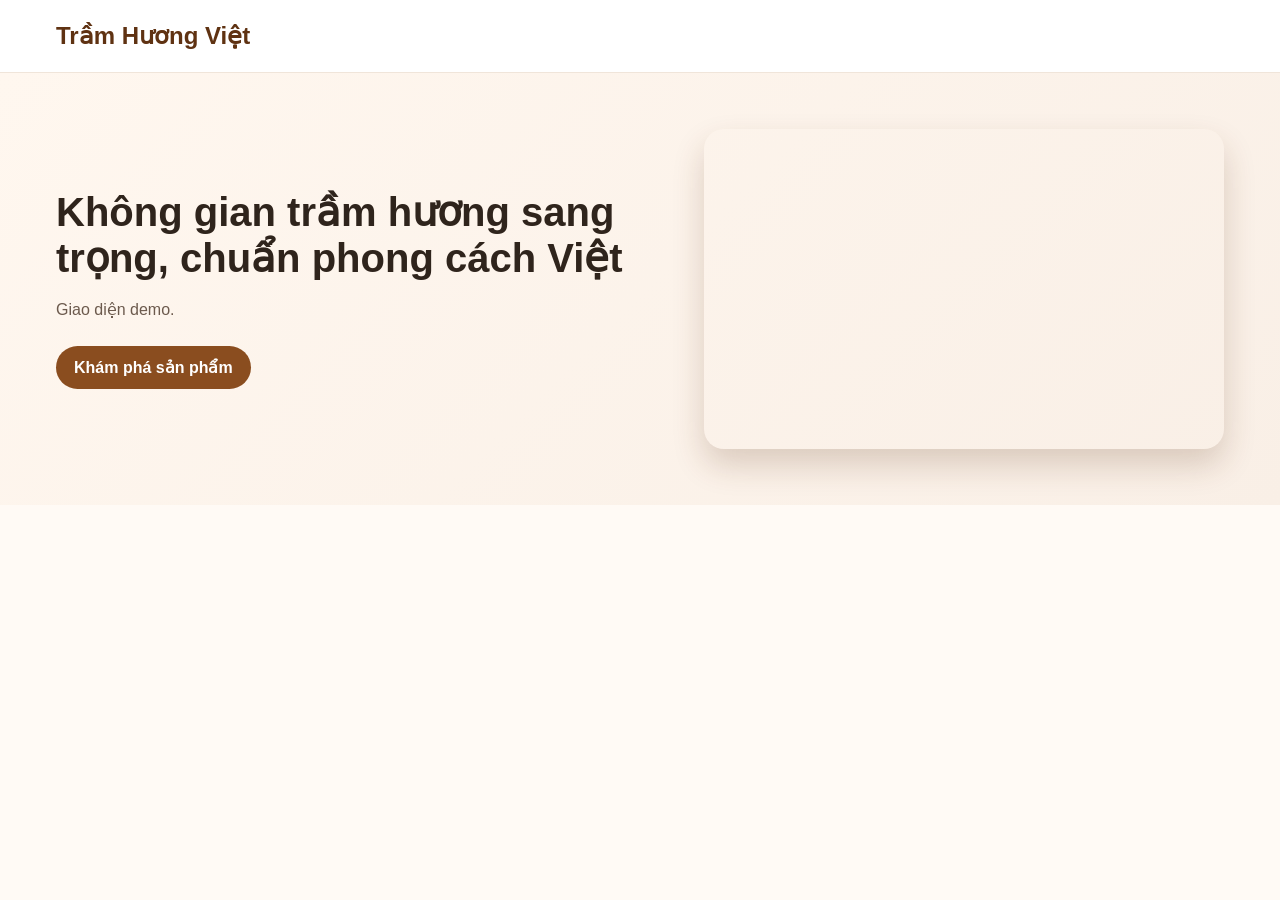
<file: preview.html>
<!doctype html><html><head><meta charset='utf-8'><meta name='viewport' content='width=device-width,initial-scale=1'><link rel='stylesheet' href='wp-content/themes/tramhuongviet-clone/style.css'></head><body>
<header class="site-header"><div class="container header-wrap"><a class="brand" href="#">Trầm Hương Việt</a></div></header>
<section class="hero"><div class="container hero-grid"><div><h1>Không gian trầm hương sang trọng, chuẩn phong cách Việt</h1><p>Giao diện demo.</p><a href="#" class="btn">Khám phá sản phẩm</a></div><div class="hero-image"></div></div></section>
</body></html>
</file>
<file: wp-content/themes/tramhuongviet-clone/style.css>
/*
Theme Name: Tram Huong Viet Clone Starter
Theme URI: https://example.local
Author: Codex
Description: Theme starter mô phỏng bố cục website tramhuongviet.com
Version: 1.0.0
Text Domain: tramhuongviet-clone
*/

:root {
  --brand: #8a4d1f;
  --brand-dark: #5f3212;
  --bg: #fffaf5;
  --text: #2f241c;
  --muted: #6c5a4d;
  --card: #ffffff;
}

* {
  box-sizing: border-box;
}

body {
  margin: 0;
  font-family: 'Segoe UI', Arial, sans-serif;
  color: var(--text);
  background: var(--bg);
}

.container {
  max-width: 1200px;
  margin: 0 auto;
  padding: 0 16px;
}

.site-header {
  background: #fff;
  border-bottom: 1px solid #f0e5da;
  position: sticky;
  top: 0;
  z-index: 100;
}

.header-wrap {
  display: flex;
  align-items: center;
  justify-content: space-between;
  min-height: 72px;
}

.brand {
  font-size: 24px;
  font-weight: 700;
  color: var(--brand-dark);
  text-decoration: none;
}

.main-nav ul {
  display: flex;
  list-style: none;
  gap: 20px;
  margin: 0;
  padding: 0;
}

.main-nav a {
  text-decoration: none;
  color: var(--text);
  font-weight: 600;
}

.hero {
  padding: 56px 0;
  background: linear-gradient(135deg, #fff7ef, #f9efe6);
}

.hero-grid {
  display: grid;
  grid-template-columns: 1.2fr 1fr;
  gap: 24px;
  align-items: center;
}

.hero h1 {
  font-size: 40px;
  margin: 0 0 12px;
}

.hero p {
  color: var(--muted);
  line-height: 1.6;
  margin-bottom: 24px;
}

.btn {
  display: inline-block;
  background: var(--brand);
  color: #fff;
  text-decoration: none;
  padding: 12px 18px;
  border-radius: 999px;
  font-weight: 700;
}

.hero-image {
  min-height: 320px;
  border-radius: 20px;
  background: url('https://images.unsplash.com/photo-1473448912268-2022ce9509d8?auto=format&fit=crop&w=1200&q=80') center/cover;
  box-shadow: 0 16px 32px rgba(95, 50, 18, 0.2);
}

.section {
  padding: 56px 0;
}

.section h2 {
  margin-top: 0;
  font-size: 30px;
}

.products {
  display: grid;
  grid-template-columns: repeat(4, minmax(0, 1fr));
  gap: 16px;
}

.product-card {
  background: var(--card);
  border-radius: 14px;
  overflow: hidden;
  border: 1px solid #f2e8de;
}

.product-card img {
  width: 100%;
  height: 200px;
  object-fit: cover;
}

.product-card .content {
  padding: 14px;
}

.product-card h3 {
  margin: 0;
  font-size: 18px;
}

.product-card p {
  margin: 8px 0 0;
  color: var(--brand-dark);
  font-weight: 700;
}

.features {
  display: grid;
  grid-template-columns: repeat(3, minmax(0, 1fr));
  gap: 16px;
}

.feature-card {
  background: #fff;
  border-radius: 14px;
  border: 1px solid #f2e8de;
  padding: 20px;
}

.site-footer {
  background: #2f241c;
  color: #fff;
  padding: 24px 0;
}

@media (max-width: 900px) {
  .hero-grid,
  .products,
  .features {
    grid-template-columns: 1fr 1fr;
  }
}

@media (max-width: 640px) {
  .main-nav {
    display: none;
  }

  .hero-grid,
  .products,
  .features {
    grid-template-columns: 1fr;
  }

  .hero h1 {
    font-size: 30px;
  }
}
</file>
